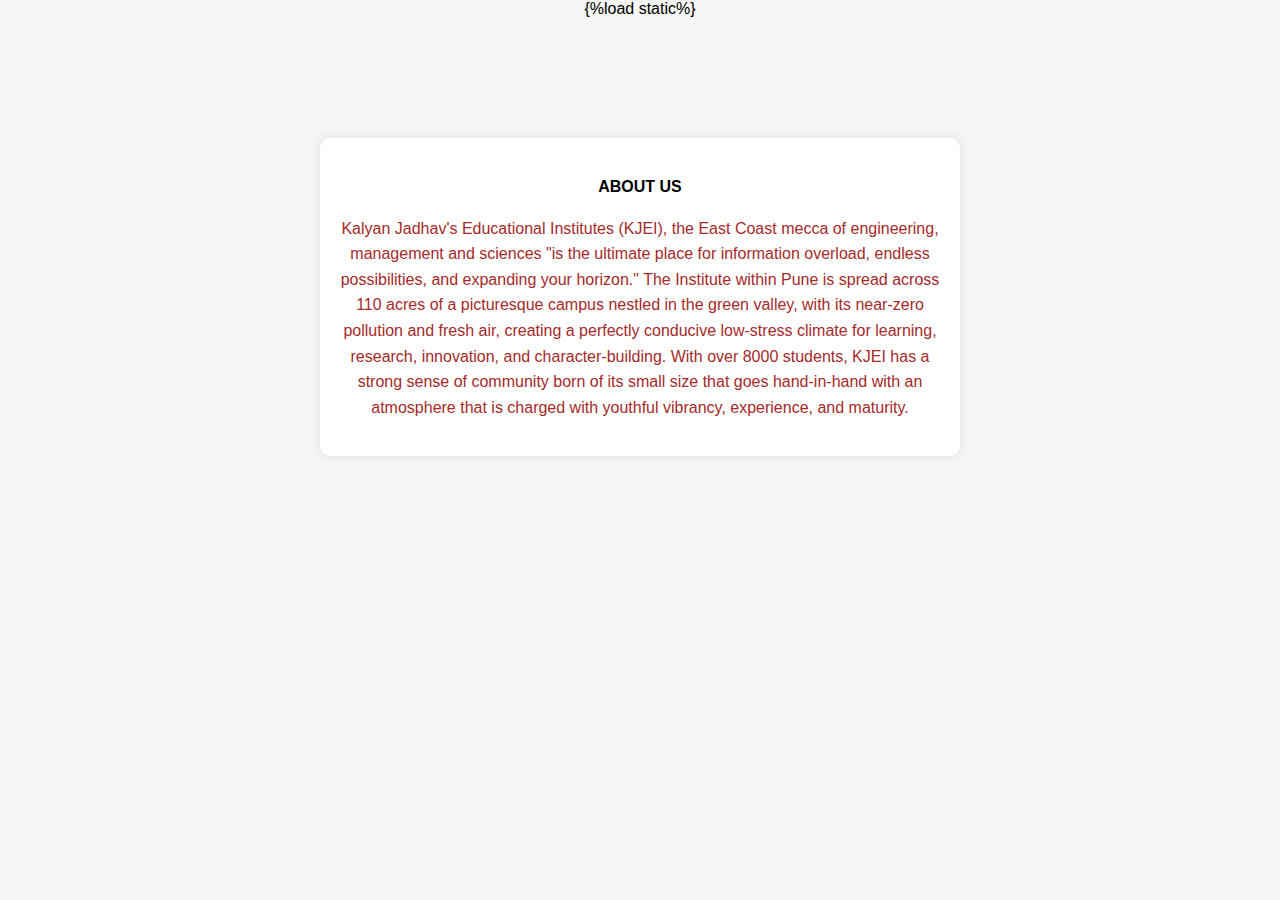
<file: templates/faculty/about.html>
{%load static%}
<!DOCTYPE html>
<html lang="en">
<head>
    <meta charset="UTF-8">
    <meta name="viewport" content="width=device-width, initial-scale=1.0">
    <title>About Us</title>
    <style>
        body {
            background-color: whitesmoke;
            font-family: 'Arial', sans-serif;
            margin: 0;
            padding: 0;
            text-align: center;
            background-image: url("https://st2.depositphotos.com/4105587/42142/i/450/depositphotos_421421392-stock-photo-blur-office-background-building-exterior.jpg");
            background-size: cover;
    background-position: center;
        }

        .image-container {
            max-width: 400px;
            padding: 20px; ;
            margin: 40px auto;
        }

        .image-container img {
            width: 100%;
            border-radius: 10px;
            box-shadow: 0 0 10px rgba(0, 0, 0, 0.1);
        }

        .about-container {
            max-width: 600px;
            padding: 20px;
            background-color: #fff;
            border-radius: 10px;
            box-shadow: 0 0 10px rgba(0, 0, 0, 0.1);
            margin: 20px auto;
        }

        p b {
            color: black;
        }

        p {
            color: brown;
            line-height: 1.6;
        }
    </style>
</head>
<body>
    <div class="image-container">
        <!-- <img src="https://kjei.edu.in/admin_upload/30_08_2022_32_mobile-11.jpg" alt="Image"> -->
    </div>

    <div class="about-container">
        <p><b>ABOUT US</b></p>
        <p>
            Kalyan Jadhav's Educational Institutes (KJEI),
            the East Coast mecca of engineering, management and sciences
            "is the ultimate place for information overload, endless possibilities, and expanding
            your horizon." The Institute within Pune is spread across 110 acres of a picturesque campus
            nestled in the green valley, with its near-zero pollution and fresh air,
            creating a perfectly conducive low-stress climate for learning, research,
            innovation, and character-building. With over 8000 students, KJEI has a strong sense
            of community born of its small size that goes hand-in-hand with an atmosphere that is
            charged with youthful vibrancy, experience, and maturity.
        </p>
    </div>
</body>
</html>
</file>
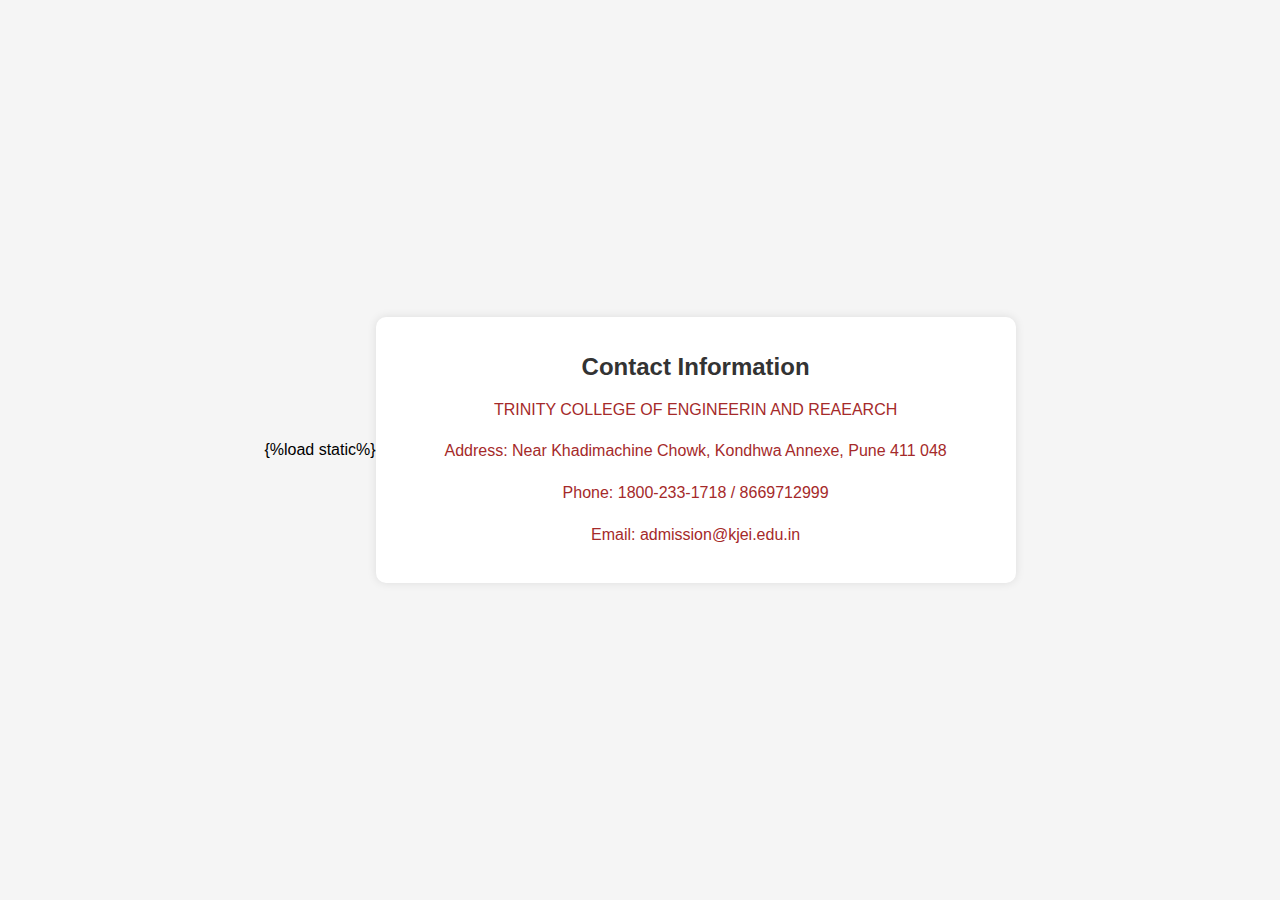
<file: templates/faculty/contact.html>
{%load static%}
<!DOCTYPE html>
<html lang="en">
<head>
<meta charset="UTF-8">
<meta name="viewport" content="width=device-width, initial-scale=1.0">
<title>Diary - Trinity College of Engineering and Research</title>

<style>
body {
background-color: whitesmoke;
font-family: 'Arial', sans-serif;
margin: 0;
padding: 0;
background-image: url("https://st2.depositphotos.com/4105587/42142/i/450/depositphotos_421421392-stock-photo-blur-office-background-building-exterior.jpg");
background-size: cover;
background-position: center;
display: flex;
align-items: center;
justify-content: center;
height: 100vh;
text-align: center;
}

.diary {
background-color: #fff;
padding: 20px;
border-radius: 10px;
box-shadow: 0 0 10px rgba(0, 0, 0, 0.1);
max-width: 600px;
width: 100%;
}

h1 {
color: #333;
font-size: 24px;
}

p {
color: brown;
line-height: 1.6;
}
</style>
</head>
<body>
    

    <div class="diary">
        <h1>Contact Information</h1>
        <p> TRINITY COLLEGE OF ENGINEERIN AND REAEARCH</p>
        <p>Address: Near Khadimachine Chowk, Kondhwa Annexe, Pune 411 048</p>
        <p>Phone: 1800-233-1718 / 8669712999</p>
        <p>Email: admission@kjei.edu.in</p>
    </div>
</body>
</html>
</file>
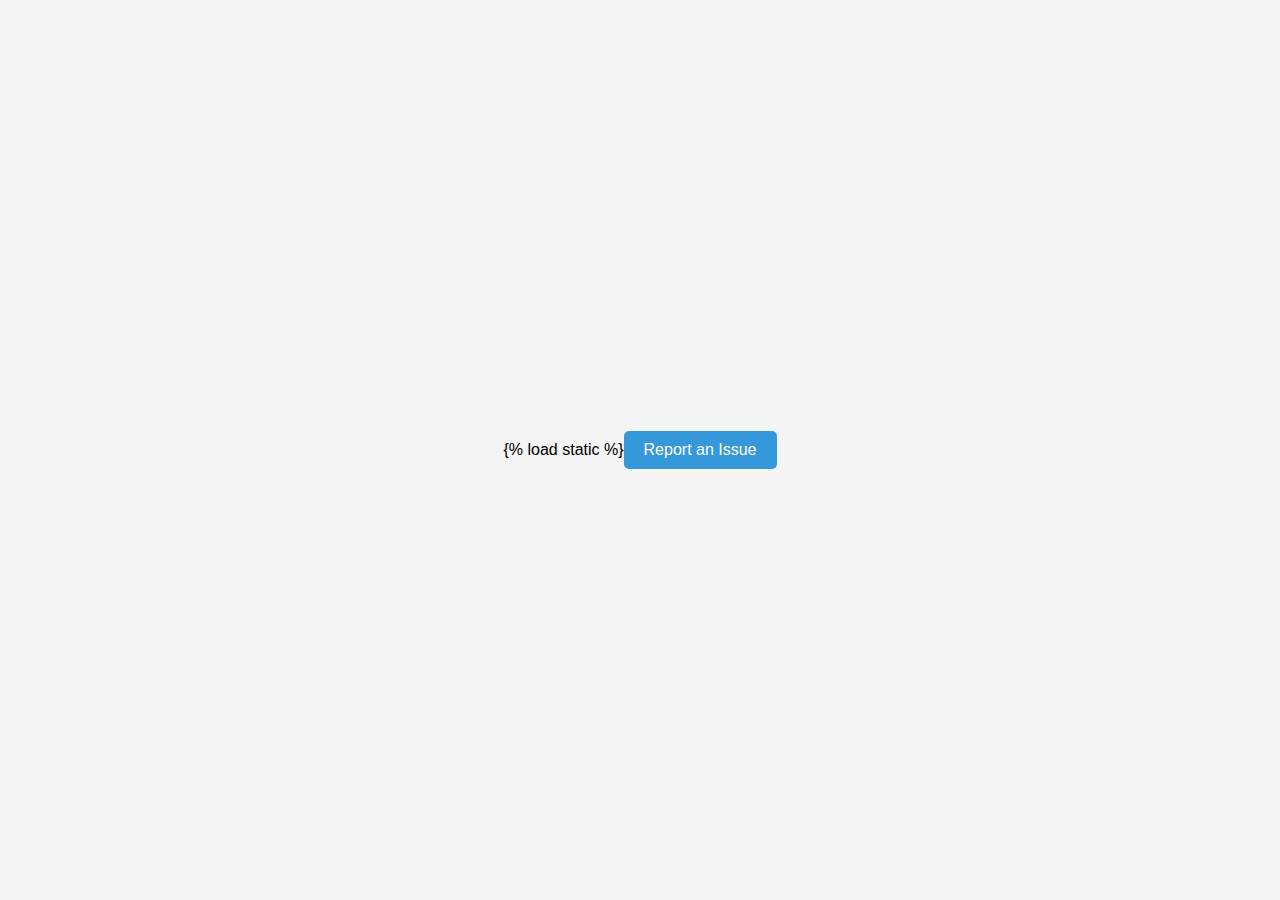
<file: templates/faculty/help.html>
<!-- templates/your_app/your_template.html -->

{% load static %}

<!DOCTYPE html>
<html lang="en">
<head>
    <meta charset="UTF-8">
    <meta name="viewport" content="width=device-width, initial-scale=1.0">
    <title>Service Report</title>
    <style>
        body {
            font-family: 'Arial', sans-serif;
            background-color: #f4f4f4;
            background-image: url("https://st2.depositphotos.com/4105587/42142/i/450/depositphotos_421421392-stock-photo-blur-office-background-building-exterior.jpg");
            background-size: cover;
    background-position: center;
            margin: 0;
            padding: 0;
            display: flex;
            align-items: center;
            justify-content: center;
            height: 100vh;
        }

        /* Your other CSS styles here */

        .report-button {
            background-color: #3498db;
            color: #fff;
            border: none;
            padding: 10px 20px;
            font-size: 16px;
            cursor: pointer;
            border-radius: 5px;
        }

        .report-modal {
            display: none;
            position: fixed;
            top: 0;
            left: 0;
            width: 100%;
            height: 100%;
            background-color: rgba(0, 0, 0, 0.5);
            justify-content: center;
            align-items: center;
        }

        .report-form {
            background-color: #fff;
            padding: 20px;
            border-radius: 8px;
            box-shadow: 0 0 10px rgba(0, 0, 0, 0.3);
        }

        .close-button, .submit-button {
            background-color: #e74c3c;
            color: #fff;
            border: none;
            padding: 8px 16px;
            font-size: 14px;
            cursor: pointer;
            border-radius: 5px;
            margin-top: 10px;
            margin-right: 10px;
        }
    </style>
</head>
<body>

<button class="report-button" onclick="openReportModal()">Report an Issue</button>

<div class="report-modal" id="reportModal">
    <div class="report-form">
        <h2>Service Report</h2>
        <p>Please provide details about the issue or share your feedback:</p>
        <textarea id="reportMessage" rows="4" cols="50"></textarea>
        <br>
        <button class="submit-button" onclick="submitReport()">Submit</button>
        <button class="close-button" onclick="closeReportModal()">Close</button>
    </div>
</div>

<script>
    function openReportModal() {
        document.getElementById("reportModal").style.display = "flex";
    }

    function closeReportModal() {
        // Clear the textarea before closing
        document.getElementById("reportMessage").value = "";
        document.getElementById("reportModal").style.display = "none";
        
    }

    function submitReport() {
        // Add your logic to handle the submission here
        ;
        // Clear the textarea after submission
        var reportMessage = document.getElementById("reportMessage").value.trim();

        if (reportMessage === "") {
            alert("Please enter a message before submitting.");
        } else {
            // Add your logic to handle the submission here
            alert("Report submitted successfully!");
            // Clear the textarea after submission
            document.getElementById("reportMessage").value = "";
            
        closeReportModal();
    }
}
</script>

</body>
</html>
</file>
